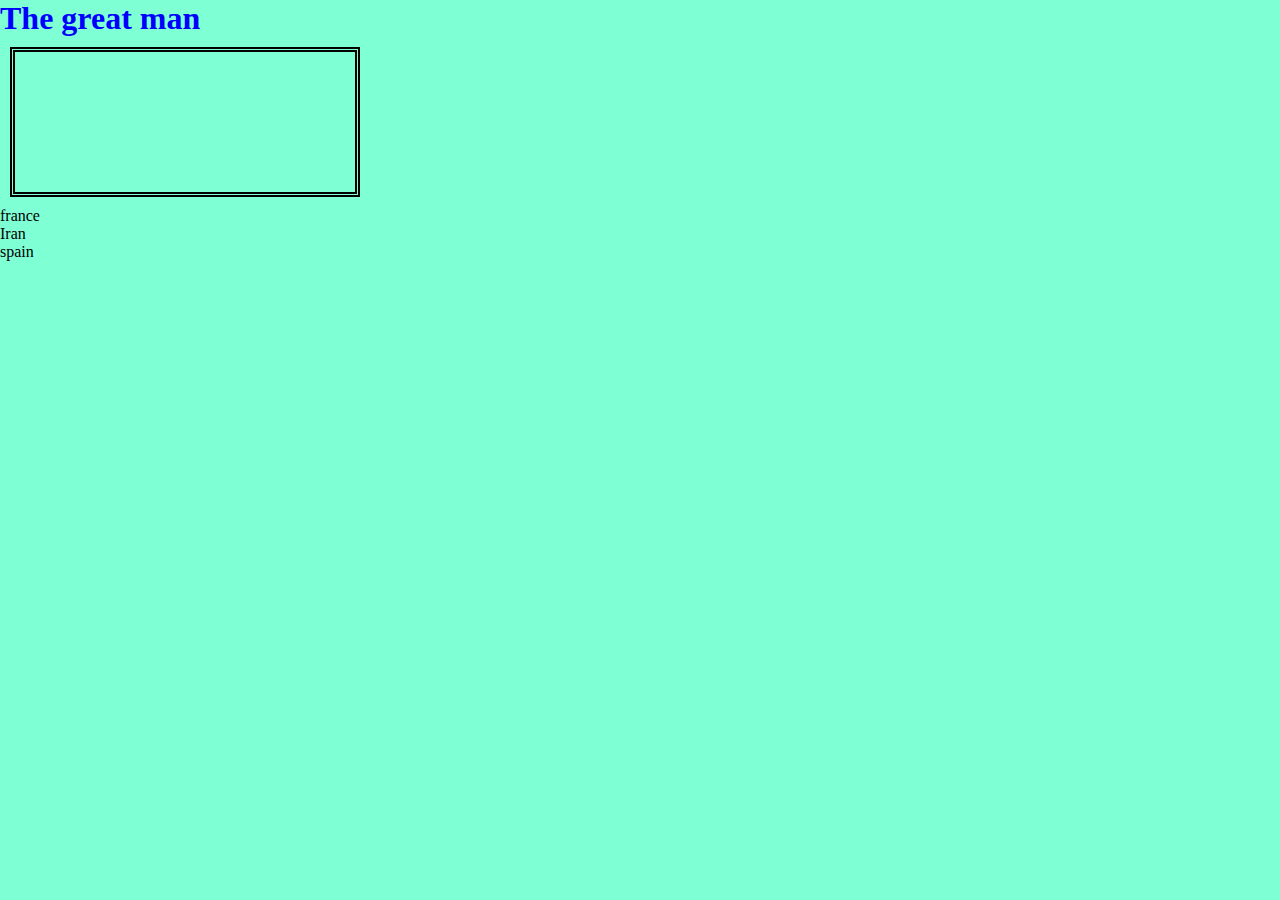
<file: index.html>
<!DOCTYPE html>
<html lang="en">
  <head>
    <meta charset="UTF-8" />
    <meta http-equiv="X-UA-Compatible" content="IE=edge" />
    <link rel="stylesheet" href="style.css" />
    <meta name="viewport" content="width=device-width, initial-scale=1.0" />
    <title>Document</title>
  </head>
  <body>
    <h1 class="heading" style="color: blue">The great man</h1>
    <div class="box"></div>
    <ul>
      <li>france</li>
      <li>Iran</li>
      <li>spain</li>
    </ul>
  </body>
</html>
</file>
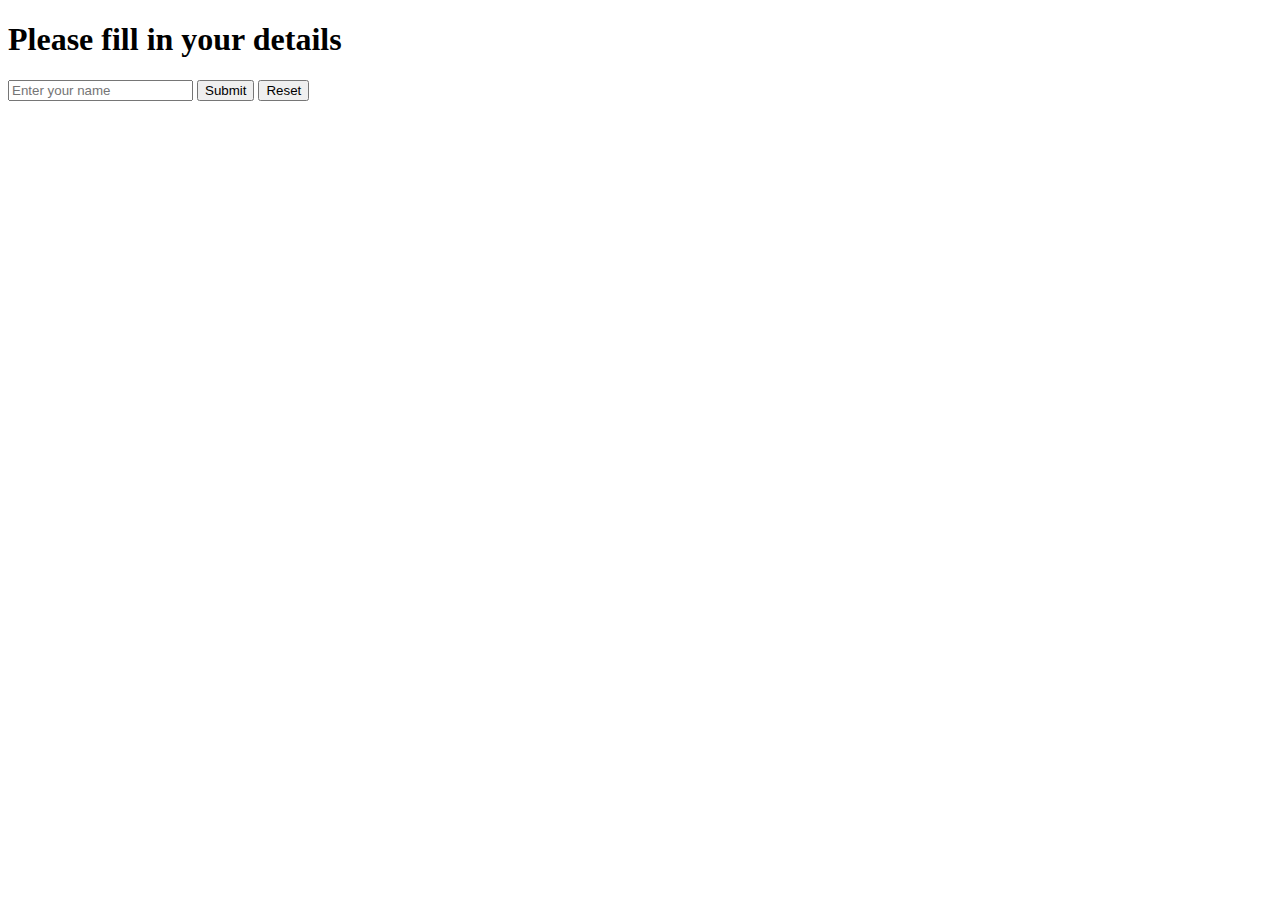
<file: form.html>
<!DOCTYPE html>
<html lang="en">
  <head>
    <meta charset="UTF-8" />
    <meta http-equiv="X-UA-Compatible" content="IE=edge" />
    <meta name="viewport" content="width=device-width, initial-scale=1.0" />
    <title>Document</title>
  </head>
  <body>
    <h1>Please fill in your details</h1>
    <form action="" method="post">
      <input type="text" name="name" id="" placeholder="Enter your name" />
      <button type="submit">Submit</button>
      <button type="reset">Reset</button>
    </form>
  </body>
</html>
</file>
<file: style.css>
* {
  margin: 0;
  padding: 0;
  box-sizing: border-box;
}

body {
  background-color: aquamarine;
}

.box {
  border: 5px double black;
  width: 350px;
  height: 150px;
  padding: 25px;
  margin: 10px;
}
</file>
